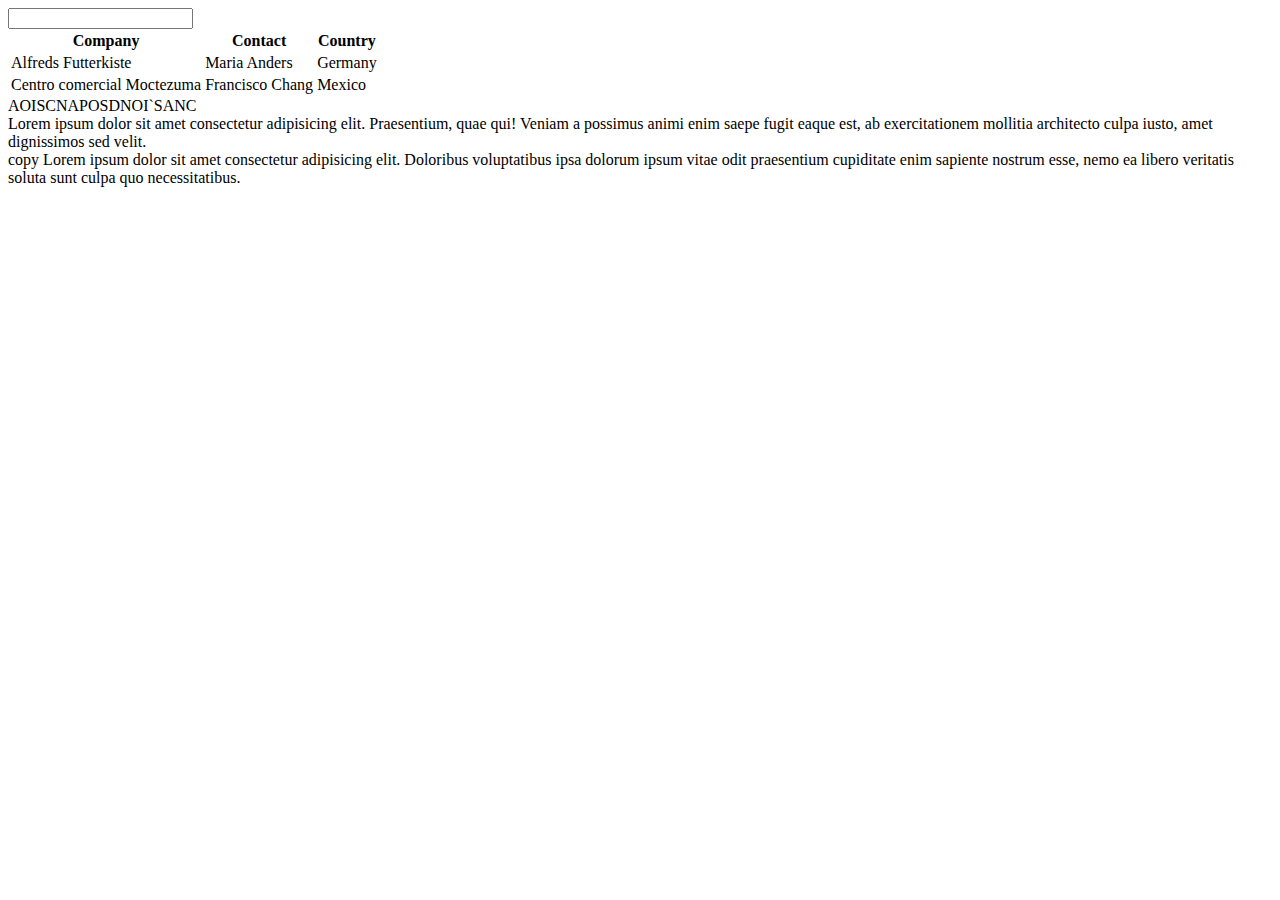
<file: main.html>
<!DOCTYPE html>
<html lang="en">
<head>
    <meta charset="UTF-8">
    <meta name="viewport" content="width=device-width, initial-scale=1.0">
    <link rel="stylesheet" src="css/desing.css">
    <title>TRELO </title>
</head>
<body>
    <nav>
        <input type="text">
    </nav>
<div></div>

    <table>
        <tr>
          <th>Company</th>
          <th>Contact</th>
          <th>Country</th>
        </tr>
        <tr>
          <td>Alfreds Futterkiste</td>
          <td>Maria Anders</td>
          <td>Germany</td>
        </tr>
        <tr>
          <td>Centro comercial Moctezuma</td>
          <td>Francisco Chang</td>
          <td>Mexico</td>
        </tr>
      </table>
<DIv> AOISCNAPOSDNOI`SANC</DIv>
Lorem ipsum dolor sit amet consectetur adipisicing elit. Praesentium, quae qui! Veniam a possimus animi enim saepe fugit eaque est, ab exercitationem mollitia architecto culpa iusto, amet dignissimos sed velit.
</body>
  <footer> copy Lorem ipsum dolor sit amet consectetur adipisicing elit. Doloribus voluptatibus ipsa dolorum ipsum vitae odit praesentium cupiditate enim sapiente nostrum esse, nemo ea libero veritatis soluta sunt culpa quo necessitatibus.</footer>
</html>
</file>
